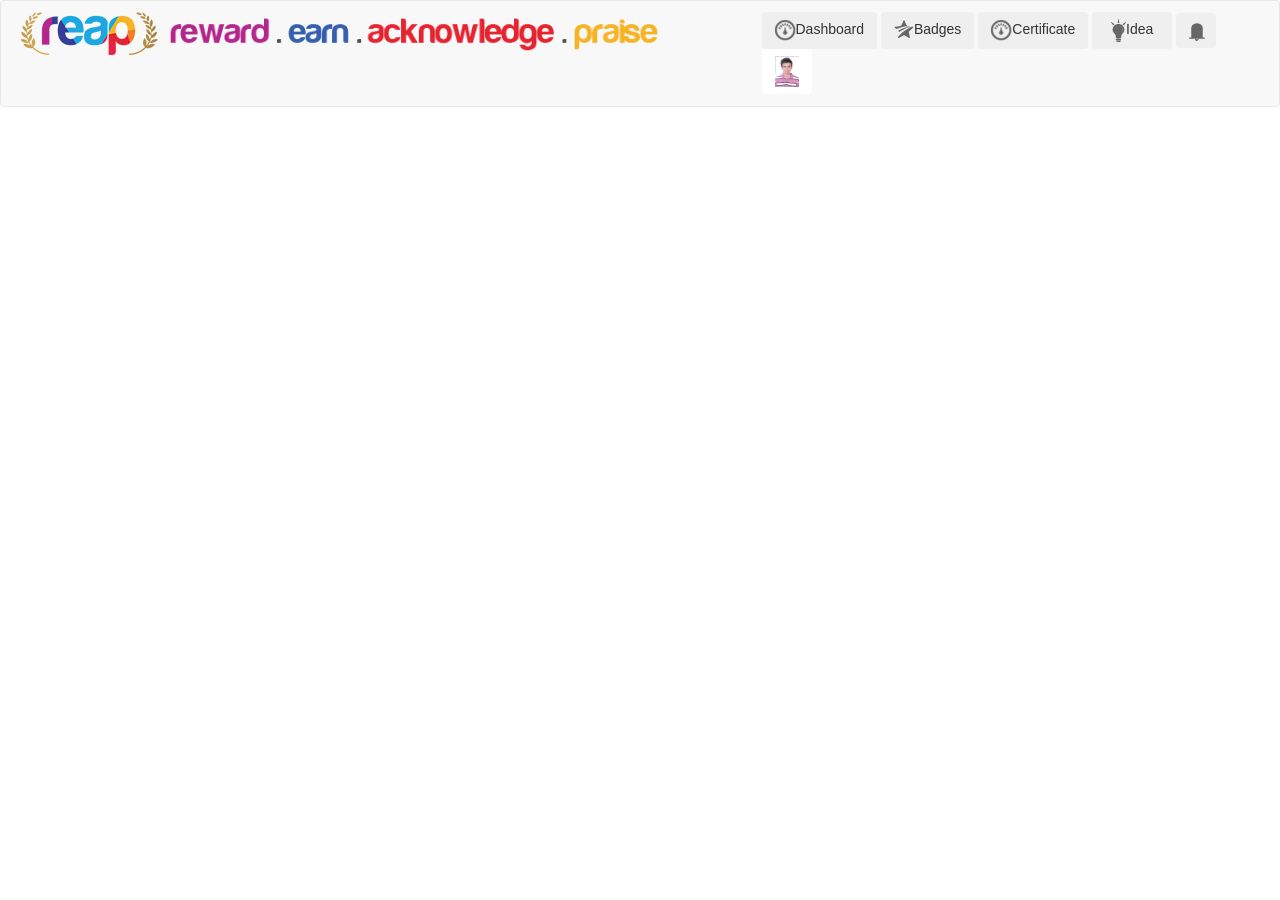
<file: project work(akshay)/badges.htm>
﻿<!DOCTYPE html>
<html lang="en">
<head>
  <title>Bootstrap Case</title>
  <meta charset="utf-8">
  <meta name="viewport" content="width=device-width, initial-scale=1">
  <link rel="stylesheet" href="css/bootstrap.min.css">
  <link rel="stylesheet" type="text/css" href="style.css" />
  <script src="jquery-2.2.0.min.js"></script>
  <script src="js/bootstrap.min.js"></script>
	<style type="text/css">
#style1 {
	 float: left;
	 margin-top: 11px;
	 margin-bottom:12px;	
         float:right;
        }
#style2 {
	margin-left: 0px;
        padding-left :0px;
        }
.pad    {
        padding:10px;
        }
</style>
</head>
<body>

   <div class="navbar navbar-default" role="navigation" style="position:fixed; width:100%; margin-left:0; margin-right:0;">
      <div class="container-fluid" >
              <!-- Brand and toggle get grouped for better mobile display -->
        <div class="row">
           <div class="col-sm-7">
                  <img style="max-width:150px;  margin-left:0; margin-top:10px;" src="logo.png">
                  <img style="max-width:500px; margin-top: 10px;" src="reapo.png" width="604">
           </div>
           <div id="style1" class="col-sm-5"  >
                   <div style="float:right;">
		       <button type="button" class="btn btn-secondary"><img src="ico-dashboard.png">Dashboard</button>
		       <button type="button" class="btn btn-secondary" style="margin-left:6;"><img src="ico-badge.png">Badges</button>
		       <button type="button" class="btn btn-secondary"><img src="ico-dashboard.png">Certificate</button>
		       <button type="button" class="btn btn-secondary" style="width: 80px"><img src="ico-idea.png">Idea</button>
                       <button type="button" class="btn btn-Default" style="width: 40px"><img src="ico-bell.png"></button>
	                <span class="dropdown" > 
                          <img src="sumit.png" class="img-thumbnail  btn  dropdown-toggle" data-toggle="dropdown" width="50" height="50">          
                           <ul class="dropdown-menu">
                              <li><a href="#">Home</a></li>
                              <li><a href="#">Buy</a></li>
                              <li><a href="#">sign out</a></li>
                           </ul>
                        </span>
                   </div>
           </div>
        </div>
      </div>
    </div>
    <br/><br/><br/>
</body>
</html>
</file>
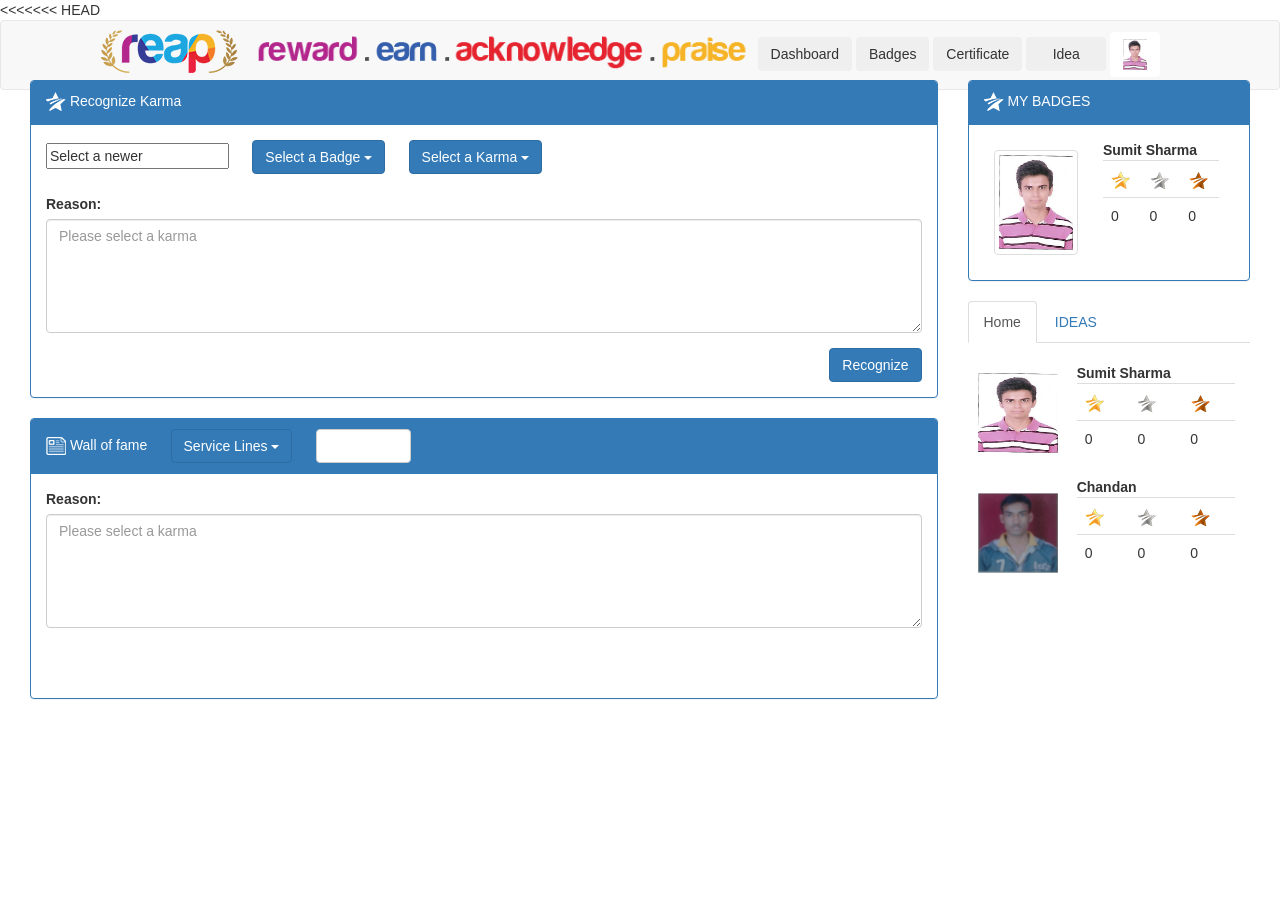
<file: project work(akshay)/bootstrap.html>
﻿<!DOCTYPE html>
<html lang="en">
<head>
  <title>Bootstrap Case</title>
  <meta charset="utf-8">
  <meta name="viewport" content="width=device-width, initial-scale=1">
  <link rel="stylesheet" href="css/bootstrap.min.css">
  <link rel="stylesheet" type="text/css" href="style.css" />
  <script src="jquery-2.2.0.min.js"></script>
  <script src="js/bootstrap.min.js"></script>
	<style type="text/css">
.style1 {
	float: left;
	margin-top: 11px;
	margin-bottom:12px;	
        }
.style2 {
	margin-left: 0px;
}
.pad {
padding:10px;
}
</style>
</head>
<<<<<<< HEAD
<body  >
 <nav class="navbar navbar-default" style="position:fixed;width:100%;" >
    <div class="container-fluid" >
       <!-- Brand and toggle get grouped for better mobile display -->
          <div class="style1" >
             <img style="max-width:150px;margin-left:80px; margin-top: -7px;"src="logo.png" class="style2"> &nbsp;
	     <img style="max-width:500px; margin-top: -7px;" src="reapo.png" width="604">

		  <button type="button" class="btn btn-secondary">Dashboard</button>
		  <button type="button" class="btn btn-secondary" style="margin-left:6;">Badges</button>
		  <button type="button" class="btn btn-secondary">Certificate</button>
		  <button type="button" class="btn btn-secondary" style="width: 80px">Idea</button>
	         <span class="dropdown" > 
                    <img src="sumit.png" class="img-thumbnail  btn  dropdown-toggle" data-toggle="dropdown" width="50" height="50"  >          
                    <ul class="dropdown-menu">
                         <li><a href="#">Home</a></li>
                         <li><a href="#">Buy</a></li>
                         <li><a href="#">sign out</a></li>
                    </ul>
                 </span>
	
         </div>
      </div>
    </nav>
    <br/><br/>
 
 
 
     <div class="container-fluid">
        
           <br/>&nbsp;&nbsp; <br/>
      
          <div class="col-md-9">
           <div class="panel panel-primary" >
               <div class="panel-heading">
                  <img src="badge.png"> Recognize Karma
			    </div>
                <div class="panel-body">
	               <input type="text" value="Select a newer" > 
	               <span class="dropdown">&nbsp;&nbsp;&nbsp;&nbsp;
	                     <button class="btn btn-primary dropdown-toggle" type="button" data-toggle="dropdown">Select a Badge
                            <span class="caret"></span></button>
                                 <ul class="dropdown-menu">
                                    <li><img src="gbadge.png"> (0)</li>
                                    <li><img src="sbadge.png"> (0)</li>
                                    <li><img src="bbadge.png"> (0)</li>
                                </ul>
	                        </span>
	                     <span class="dropdown">&nbsp;&nbsp;&nbsp;&nbsp;
	                         <button class="btn btn-primary dropdown-toggle" type="button" data-toggle="dropdown">Select a Karma
                             <span class="caret"></span></button>
                                   <ul class="dropdown-menu">
                                       <li>Extra Miler</li>
                                       <li>Knowledge Sharing</li>
                                       <li>Mentorship</li>
						               <li>Pat on the back</li>
						               <li>Customer Delight</li>
                                   </ul>
	                         </span> <br/><br/>
	                         <div class="form-group">
                                 <label for="comment">Reason:</label>
                                 <textarea class="form-control" rows="5" id="comment" placeholder="Please select a karma"></textarea>
                             </div>
		            		 <button type="button" class="btn btn-primary" style="float:right;">Recognize</button>            
                             </div>
							 
						</span>  
						
        	</div>
			
			  <div class="panel panel-primary" >
               <div class="panel-heading">
                  <img src="wicon.png"> Wall of fame
				  
	               <span class="dropdown">&nbsp;&nbsp;&nbsp;&nbsp;
	                     <button class="btn btn-primary dropdown-toggle" type="button" data-toggle="dropdown">Service Lines
                            <span class="caret"></span></button>
                                 <ul class="dropdown-menu">
                                    <li>Service Lines</li>
                                    <li>Analytics</li>
                                    <li>Analytics-SEA</li>
									<li>Digital Marketing</li>
									<li>Digital Marketing India</li>
                                </ul>
	                        </span>
	                     <span class="dropdown">&nbsp;&nbsp;&nbsp;&nbsp;
	                         <button class="btn btn-default dropdown-toggle" type="button" data-toggle="dropdown">Practices
                             <span class="caret"></span></button>
					     </span>		 
			    </div>
                <div class="panel-body">
	              
                                    
                                <div class="form-group">
                                 <label for="comment">Reason:</label>
                                 <textarea class="form-control" rows="5" id="comment" placeholder="Please select a karma"></textarea>
                             </div>

	                          <br/><br/>
	                        
							 
						</span>  
						
        	</div>
               
               </div>
        </div>
             <div class="col-md-3">
	          <div class="panel panel-primary">
              <div class="panel-heading"><img src="badge.png"> MY BADGES</div>
       <div class="panel-body">
	              <div class="col-md-5 pad">
				       <img src="sumit.png" class="img-thumbnail align-center" width="150" height="400" >
				  </div>
				  <div class="col-md-7">
				       <strong>Sumit Sharma</strong>
					    <table class="table">
							 <tr>
							     <td><img src="gbadge.png"></td>
								 <td><img src="sbadge.png"></td>
								 <td><img src="bbadge.png"></td>
							 </tr>
							 <tr>
							     <td>0</td>
								 <td>0</td>
								 <td>0</td>
							 </tr>
						</table>	 
				  </div><br/>
				  
	   </div>
     </div>
     
	   <ul class="nav nav-tabs">
    <li class="active"><a data-toggle="tab" href="#home">Home</a></li>
    <li><a data-toggle="tab" href="#menu1">IDEAS</a></li>    
  </ul>


  <div class="tab-content" >
    <div id="home" class="tab-pane fade in active"><br/>
         <div class="col-md-4 pad">
				       <img src="sumit.png" class="profile-pic" width="80" height="80" ><br/> <br/><br/> 
					   <img src="cpic.jpg" class="profile-pic" width="80" height="80" >
				  </div>
				  <div class="col-md-8">
				       <strong>Sumit Sharma</strong>
					    <table class="table">
							 <tr>
							     <td><img src="gbadge.png"></td>
								 <td><img src="sbadge.png"></td>
								 <td><img src="bbadge.png"></td>
							 </tr>
							 <tr>
							     <td>0</td>
								 <td>0</td>
								 <td>0</td>
							 </tr>
						</table>	
                        <strong>Chandan</strong>
					    <table class="table">
							 <tr>
							     <td><img src="gbadge.png"></td>
								 <td><img src="sbadge.png"></td>
								 <td><img src="bbadge.png"></td>
							 </tr>
							 <tr>
							     <td>0</td>
								 <td>0</td>
								 <td>0</td>
							 </tr>
						</table>	 						
				  </div>
				  

    </div>
    <div id="menu1" class="tab-pane fade">
      contents to be added
      
    </div>
   
    
  </div>




	 </div>
     
            </div>
     




    
          
</body>
</html>
</file>
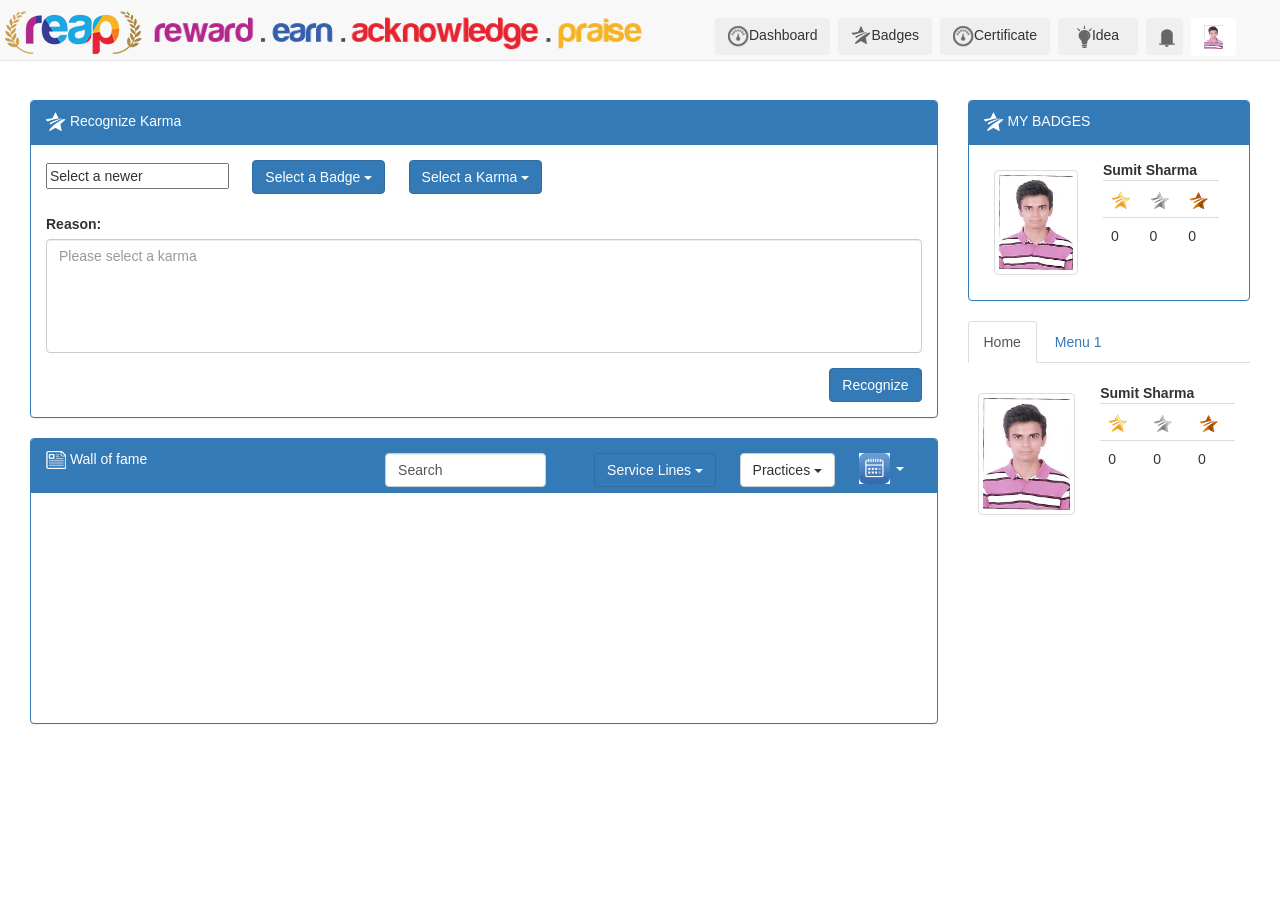
<file: project work(akshay)/bootstrap1.html>
﻿<!DOCTYPE html>
<html lang="en">
<head>
  <title>Bootstrap Case</title>
  <meta charset="utf-8">
  <meta name="viewport" content="width=device-width, initial-scale=1">
  <link rel="stylesheet" href="css/bootstrap.min.css">
  <link rel="stylesheet" type="text/css" href="style.css" />
  <script src="jquery-2.2.0.min.js"></script>
  <script src="js/bootstrap.min.js"></script>
	<style type="text/css">
#style1 {
	 float: left;
	 margin-top: 11px;
	 margin-bottom:12px;	
         float:right;
        }
#style2 {
	margin-left: 0px;
        padding-left :0px;
        }
.pad    {
        padding:10px;
        }
#list li{
         float:right;
		 margin:4px;
         }

#list1 li
       {
	    float:right;
        }		 
		 
</style>
</head>
<body>
   <div class="navbar navbar-default navbar-static-top" role="navigation" style="position:fixed; width:100%; margin-left:0;">
      <div class="container-fluid" >
              <!-- Brand and toggle get grouped for better mobile display -->
        <div class="row">
                  <img style="max-width:150px;  margin-left:0; margin-top:10px;" src="logo.png">
                  <img style="max-width:500px; margin-top: 10px;" src="reapo.png" width="604">
		       <ul id="list" style="list-style:none; margin-right:40px; margin-top:-40px">
	            <li><span class="dropdown" > 
                          <img src="sumit.png" class="img-thumbnail  btn  dropdown-toggle" data-toggle="dropdown" width="45" height="45">          
                           <div class="dropdown-menu dropdown-menu-right" style="height:259px; width:600px; margin-top:21px">
                              <div  style="float:left; margin-left:45px;"><h3>Your Profile</h3></div>
							  <div class="row col-md-12" style="height:200px margin-right:0px;">
							     <div class="col-md-4" style="margin-left:20px;"><img src="cpic.jpg" style="height:75%" width="75%"></div>
								 <div class="col-md-8" style="float:right; margin-top:-140px">
							        <div class="col-md-12 container-fluid">
									     <table class="table table-hover">
                                             <thead>
                                            </thead>
                                              <tbody>
                                                  <tr>
                                                     <td>Name :</td>
                                                     <td></td>
                                                  </tr>
                                                  <tr>
                                                     <td>Service Line</td>
                                                     <td></td>
                                                  </tr>
                                                  <tr>
                                                     <td>Practice</td>
                                                     <td></td>
                                                  </tr>
												  <tr>
                                                     <td>Email-ID</td>
                                                     <td></td>
                                                  </tr>

                                              </tbody>
                                         </table>
									</div>
								 </div> 
							  <div class="col-md-12" style="background-color:#D3D9DB;height:32px;"></div>
							  </div>
							</div>  
                        </span>
				</li>
				<li><button type="button" class="btn btn-Default" style="width: 37px; height:37px;"><img src="ico-bell.png"></button></li>
				<li><button type="button" class="btn btn-secondary" style="width: 80px"><img src="ico-idea.png">Idea</button></li>
				<li><button type="button" class="btn btn-secondary"><img src="ico-dashboard.png">Certificate</button></li>
				<li><button type="button" class="btn btn-secondary" style="margin-left:6;"><img src="ico-badge.png">Badges</button></li>
				<li><button type="button" class="btn btn-secondary"><img src="ico-dashboard.png">Dashboard</button></li>
        </div>
      </div>
    </div>
    <br/><br/><br/>
 
     <div class="container-fluid">
        
           <br/>&nbsp;&nbsp; <br/>
      
          <div class="col-md-9">
           <div class="panel panel-primary" >
               <div class="panel-heading">
                  <img src="badge.png"> Recognize Karma
			    </div>
                <div class="panel-body">
	               <input type="text" value="Select a newer" > 
	               <span class="dropdown">&nbsp;&nbsp;&nbsp;&nbsp;
	                     <button class="btn btn-primary dropdown-toggle" type="button" data-toggle="dropdown">Select a Badge
                            <span class="caret"></span></button>
                                 <ul class="dropdown-menu">
                                    <li><img src="gbadge.png"> (0)</li>
                                    <li><img src="sbadge.png"> (0)</li>
                                    <li><img src="bbadge.png"> (0)</li>
                                </ul>
	                        </span>
	                     <span class="dropdown">&nbsp;&nbsp;&nbsp;&nbsp;
	                         <button class="btn btn-primary dropdown-toggle" type="button" data-toggle="dropdown">Select a Karma
                             <span class="caret"></span></button>
                                   <ul class="dropdown-menu">
                                       <li>Extra Miler</li>
                                       <li>Knowledge Sharing</li>
                                       <li>Mentorship</li>
		                       <li>Pat on the back</li>
		                       <li>Customer Delight</li>
                                   </ul>
	                         </span> <br/><br/>
	                         <div class="form-group">
                                 <label for="comment">Reason:</label>
                                 <textarea class="form-control" rows="5" id="comment" placeholder="Please select a karma" style="resize:none;"></textarea>
                             </div>
		            		 <button type="button" class="btn btn-primary" style="float:right;">Recognize</button>            
                             </div>
							 
						</span>  
						
        	</div>
			
    <div class="panel panel-primary">
         <div class="panel-heading">
                 <div style="margin-bottom:10px; margin-right:-180px">
                   <img src="wicon.png"> Wall of fame
                         <ul style="float:right; list-style:none;" id="list">
                       <li>
                             <span class="dropdown">
                             <img src="images.jpg" style="width:13%; height:13%;" class="dropdown-toggle" type="button" data-toggle="dropdown">
                             <span class="caret"></span></img>
                                   <ul class="dropdown-menu">
                                        <li>Service Lines</li>
                                        <li>Analytics</li>
                                        <li>Analytics-SEA</li>
					<li>Digital Marketing</li>
					<li>Digital Marketing India</li>
                                   </ul>
                             </span>
                            </li>
                       <li>
                     <span class="dropdown">
	                         <button class="btn btn-default dropdown-toggle" type="button" data-toggle="dropdown">Practices
                                     <span class="caret"></span>
                                 </button>
                                  <ul class="dropdown-menu">
                                        <li>Service Lines</li>
                                        <li>Analytics</li>
                                        <li>Analytics-SEA</li>
					<li>Digital Marketing</li>
					<li>Digital Marketing India</li>
                                   </ul>
			</span>&nbsp;&nbsp;&nbsp;
                    </li>
                     <li>
                        <span class="dropdown" >
	                     <button class="btn btn-primary dropdown-toggle" type="button" data-toggle="dropdown">Service Lines
                                <span class="caret"></span></button>
                                   <ul class="dropdown-menu">
                                        <li>Service Lines</li>
                                        <li>Analytics</li>
                                        <li>Analytics-SEA</li>
					<li>Digital Marketing</li>
					<li>Digital Marketing India</li>                                     
                                   </ul>
	                 </span>   &nbsp;&nbsp;&nbsp;   
	             </li>
                      <li>
                       <input type="text" class="form-control" id="inputSuccess2" value="Search" style="width:80%">
                     </li>                    
                    </ul>
              </div>   
         </div>



                <div class="panel-body">

                  <div style="height:200px"></div>
	              				
         	</div>
               
       </div>
   </div>
             <div class="col-md-3">
	          <div class="panel panel-primary">
              <div class="panel-heading"><img src="badge.png"> MY BADGES</div>
       <div class="panel-body">
	              <div class="col-md-5 pad">
				       <img src="sumit.png" class="img-thumbnail align-center" width="150" height="400" >
				  </div>
				  <div class="col-md-7">
				       <strong>Sumit Sharma</strong>
					    <table class="table">
							 <tr>
							         <td><img src="gbadge.png"></td>
								 <td><img src="sbadge.png"></td>
								 <td><img src="bbadge.png"></td>
							 </tr>
							   <tr>
							         <td>0</td>
								 <td>0</td>
								 <td>0</td>
							 </tr>
						</table>	 
				  </div>
	   </div>
     </div>
     
	   <ul class="nav nav-tabs">
    <li class="active"><a data-toggle="tab" href="#home">Home</a></li>
    <li><a data-toggle="tab" href="#menu1">Menu 1</a></li>    
  </ul>

  <div class="tab-content">
    <div id="home" class="tab-pane fade in active"><br/>
         <div class="col-md-5 pad">
				       <img src="sumit.png" class="img-thumbnail align-center" width="150" height="400" >
				  </div>
				  <div class="col-md-7">
				       <strong>Sumit Sharma</strong>
					    <table class="table">
							 <tr>
							     <td><img src="gbadge.png"></td>
								 <td><img src="sbadge.png"></td>
								 <td><img src="bbadge.png"></td>
							 </tr>
							 <tr>
							     <td>0</td>
								 <td>0</td>
								 <td>0</td>
							 </tr>
						</table>	 
				  </div>
    </div>
    <div id="menu1" class="tab-pane fade">
      <h3>IDEAS</h3>
      <p>Ut enim ad minim veniam, quis nostrud exercitation ullamco laboris nisi ut aliquip ex ea commodo consequat.</p>
    </div>
  </div>
	 </div>
            </div>
     




    
          
</body>
</html>
</file>
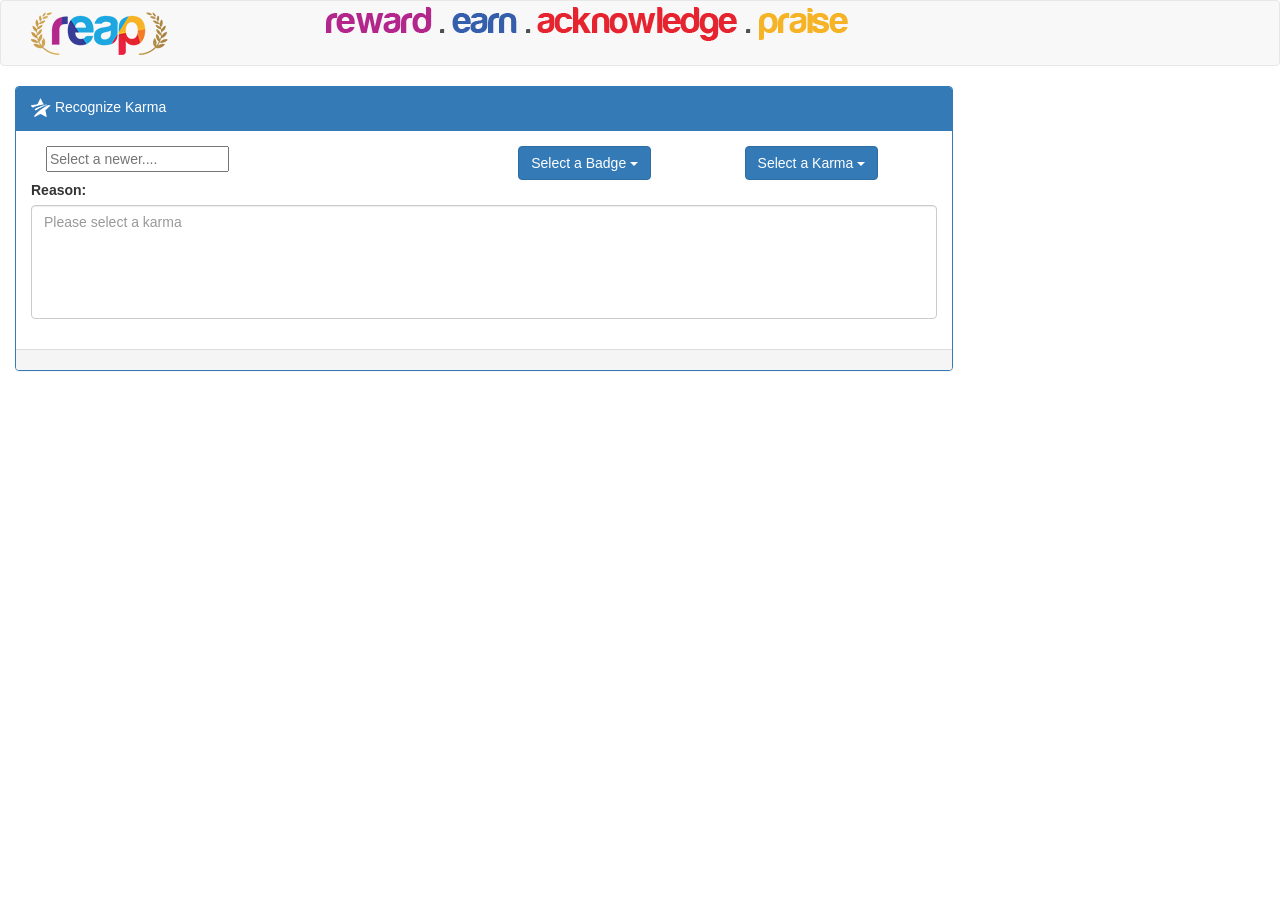
<file: project work(akshay)/main.html>
<!DOCTYPE html>
<html lang="en">
<head>
  <title>Bootstrap Case</title>
  <meta charset="utf-8">
  <meta name="viewport" content="width=device-width, initial-scale=1">
  <link rel="stylesheet" href="css/bootstrap.min.css">
  <link rel="stylesheet" type="text/css" href="style.css" />
  <script src="jquery-2.2.0.min.js"></script>
  <script src="js/bootstrap.min.js"></script>
	<style type="text/css">
.style1 {
	float: left;
	margin-top: 11px;
	margin-bottom:12px;	
        }
.style2 {
	margin-left: 0px;
}
.pad {
padding:10px;
}
</style>
</head>
<body  > 
     <div class="row">
	    <div class="col-md-12">
		    <nav class="navbar navbar-default">
			    <div class="col-md-3">
				<img src="logo.png" class="pad">
				</div
				<div class="col-md-4">
				<img src="reapo.png" >
				</div>
				
			</nav>		     
		</div>
     </div> 
	</div>
	<div class="container-fluid">
	   <div class="col-md-9">
	      <div class="row">		      
		        <div class="panel panel-primary">
				  <div class="panel-heading">
				       <img src="badge.png"> Recognize Karma
				  </div>
                  <div class="panel-body">
				      <div class="col-md-12">
					     <div class="row">
						   <form action="#" class="">
						      <div class="col-md-6">
							     
							       <input type="text" placeholder="Select a newer...." >
                                  							   
							  </div>
							  <div class="col-md-3">
							     <div class="dropdown">&nbsp;&nbsp;&nbsp;&nbsp;
	                                <button class="btn btn-primary dropdown-toggle" type="button" data-toggle="dropdown">Select a Badge
                                    <span class="caret"></span></button>
                                    <ul class="dropdown-menu">
                                        <li><img src="gbadge.png">  Gold (0)</li>
                                        <li><img src="sbadge.png">Silver (0)</li>
                                        <li><img src="bbadge.png">Bronze (0)</li>
                                    </ul>
	                              </div>
							  </div>
							  <div class="col-md-3">
							      <div class="dropdown">&nbsp;&nbsp;&nbsp;&nbsp;
	                                 <button class="btn btn-primary dropdown-toggle" type="button" data-toggle="dropdown">Select a Karma
                             <span class="caret"></span></button>
                                   <ul class="dropdown-menu">
                                       <li>Extra Miler</li>
                                       <li>Knowledge Sharing</li>
                                       <li>Mentorship</li>
						               <li>Pat on the back</li>
						               <li>Customer Delight</li>
                                   </ul>
	                         </div>
							  </div>							   
							  </div>
							  <div class="row">
							      <div class="form-group">
                                 <label for="comment">Reason:</label>
                                 <textarea class="form-control" rows="5" id="comment" placeholder="Please select a karma" style="resize:none;"></textarea>
                             </div>
							</form>  
						 </div>
					  </div>				  
				  </div>
				  <div>
                  <div class="panel-footer">
				  
				  </div>
                </div>
		  </div>
	   </div>
	</div>
	  
</body>
</html>
</file>
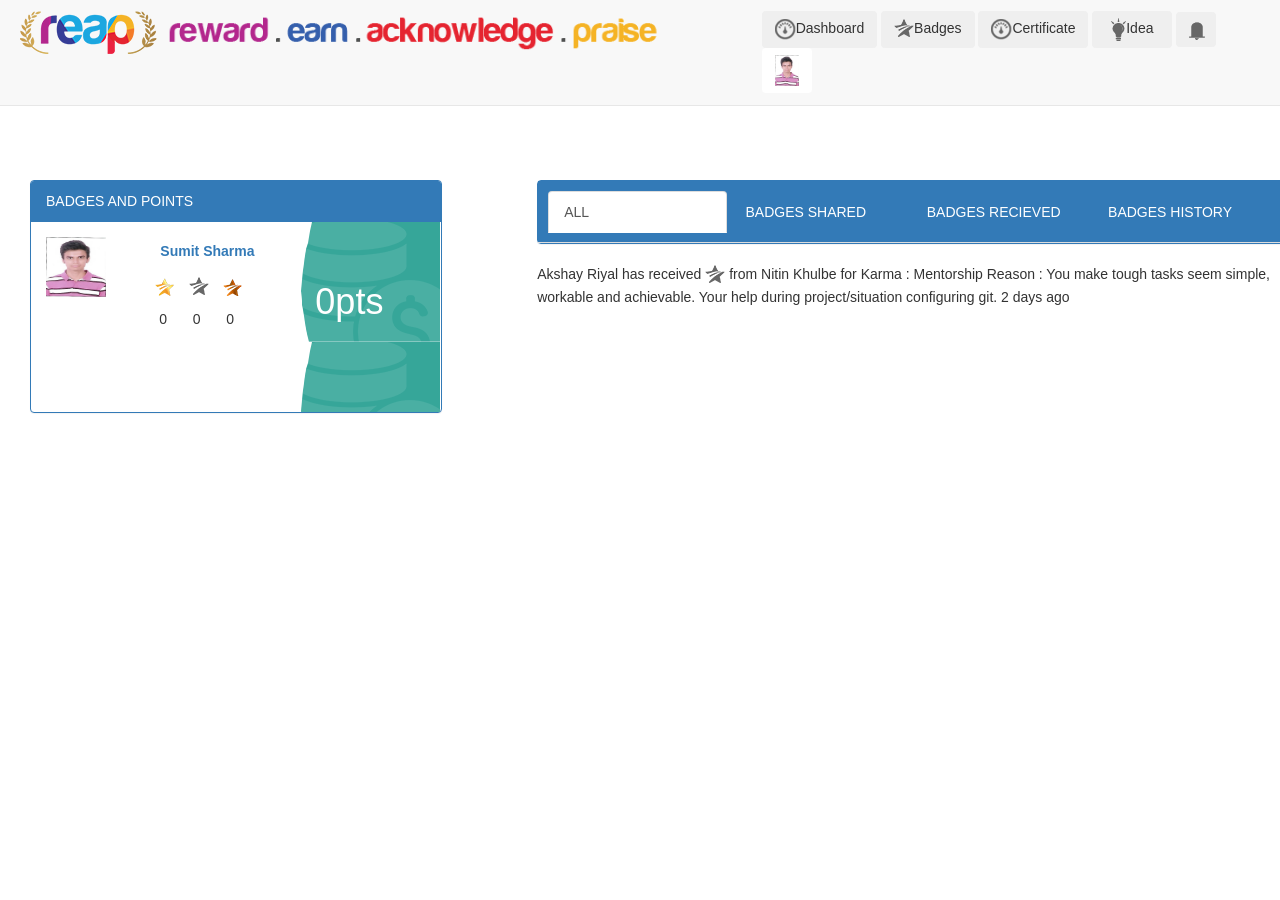
<file: project work(akshay)/REAP Header.htm>
﻿<!DOCTYPE html>
<html lang="en">
<head>
  <title>Bootstrap Case</title>
  <meta charset="utf-8">
  <meta name="viewport" content="width=device-width, initial-scale=1">
  <link rel="stylesheet" href="css/bootstrap.min.css">
  <link rel="stylesheet" type="text/css" href="style.css" />
  <script src="jquery-2.2.0.min.js"></script>
  <script src="js/bootstrap.min.js"></script>
	<style type="text/css">
#style1 {
	 float: left;
	 margin-top: 11px;
	 margin-bottom:12px;	
         float:right;
        }
#style2 {
	margin-left: 0px;
        padding-left :0px;
        }
.pad    {
        padding:10px;
       }
a.badges:active {
    color: black;
}
a.badges{
	color:white;
}
</style>
</head>
<body>
   <div class="navbar navbar-default navbar-static-top" role="navigation" style="position:fixed; width:100%; margin-left:0; margin-right:0;">
      <div class="container-fluid " >
              <!-- Brand and toggle get grouped for better mobile display -->
        <div class="row">
           <div class="col-sm-7">
                  <img style="max-width:150px;  margin-left:0; margin-top:10px;" src="logo.png">
                  <img style="max-width:500px; margin-top: 10px;" src="reapo.png" width="604">
           </div>
           <div id="style1" class="col-sm-5"  >
                   <div style="float:right;">
		       <button type="button" class="btn btn-secondary"><img src="ico-dashboard.png">Dashboard</button>
		       <button type="button" class="btn btn-secondary" style="margin-left:6;"><img src="ico-badge.png">Badges</button>
		       <button type="button" class="btn btn-secondary"><img src="ico-dashboard.png">Certificate</button>
		       <button type="button" class="btn btn-secondary" style="width: 80px"><img src="ico-idea.png">Idea</button>
                       <button type="button" class="btn btn-Default" style="width: 40px"><img src="ico-bell.png"></button>
	                <span class="dropdown" > 
                          <img src="sumit.png" class="img-thumbnail  btn  dropdown-toggle" data-toggle="dropdown" width="50" height="50">          
                           <ul class="dropdown-menu">
                              <li><a href="#">Home</a></li>
                              <li><a href="#">Buy</a></li>
                              <li><a href="#">sign out</a></li>
                           </ul>
                        </span>
                   </div>
           </div>
        </div>
      </div>
    </div>
    <br/><br/><br/>
    
    <br/><br/><br/>
    
    <br/><br/><br/>


 <div class="row" style="margin-bottom:10px; width: 1340px;">
      <div class="col-xs-4" style="margin-left:30px;margin-right:15px; left: 0px; top: 0px; width: 33%;">
        <div class="panel panel-primary">
           <div class="panel-heading">BADGES AND POINTS</div>
             <div class="panel-body">
		          <div class="row">
		            <div class="col-xs-2">
		                <img src="sumit.png" style="height:60px;width:60px;margin-right:10px;">
		            </div>
		            
			<div class="col-xs-6" style="left: 36px; top: 4px; width: 49%;" >
			     <div class="row" style="margin-left:10px;">
					<a href="#" ><b>Sumit Sharma</b></a>
				 </div>
							  <div class="row" style="margin-top:15px;">
							      <div class="col-xs-2"><img src="gbadge.png" style="margin-left:5px;"></div>
							      <div class="col-xs-2"><img src="ico-badge.png" style="margin-left:5px;"></div>
							      <div class="col-xs-2"><img src="bbadge.png" style="margin-left:5px;"></div>
				              
				              </div>
							  
							  <div class="row" style="margin-top:10px;">
							      <div class="col-xs-2" style="margin-left:9px;" >0</div>
							      <div class="col-xs-2">0</div>
							      <div class="col-xs-2">0</div>
							  </div> 
		    </div>
		      	    		      	  <div class="col-xs-4"  style="background-image:url('badges-back.png');margin-top:-15px;margin-bottom:-15px; margin-left:0px;width:140px;" >
		      	    		      	  
		      	    		      	  <br>
		                              <br>
		                              <h1 style="color:white">0pts</h1>
		                              <br>
		                              <br>
		                              <br>
		                              <br>
		                              		                             </div>  

  


  
                 </div>
             </div>
         </div>
	  </div>
      
      
      <div class="col-xs-7" style="margin-left:50px;margin-right:0px; left: 0px; top: 0px; width: 58%;">
        <div class="panel panel-primary">
         
           
           
   <ul class="nav nav-tabs" style="padding:10px;background-image:url('background.png')">
    <li class="active" style="width:25%;"><a class="badges" data-toggle="tab" href="#home" >ALL</a></li>
    <li   style="width:25%;"><a class="badges" data-toggle="tab" href="#menu1" ">BADGES SHARED</a></li>    
    <li style="width:25%;"><a class="badges"data-toggle="tab" href="#menu1" >BADGES RECIEVED</a></li>
    <li  style="width:25%;"><a class="badges" data-toggle="tab" href="#menu1">BADGES HISTORY</a></li>    

  </ul>
    </div>
       
  <div class="tab-content" >
    <div id="home" class="tab-pane fade in active">
        	    Akshay Riyal has received  <img src="ico-badge.png"> from Nitin Khulbe for Karma : Mentorship
Reason : You make tough tasks seem simple, workable and achievable. Your help during project/situation configuring git. 
2 days ago
        	    </div>
    <div id="menu1" class="tab-pane fade">
     none
      
    </div>
   
    
      
      
      
  </div>
  </div>
      
      
      
      
</div>
</body>

</html>
</file>
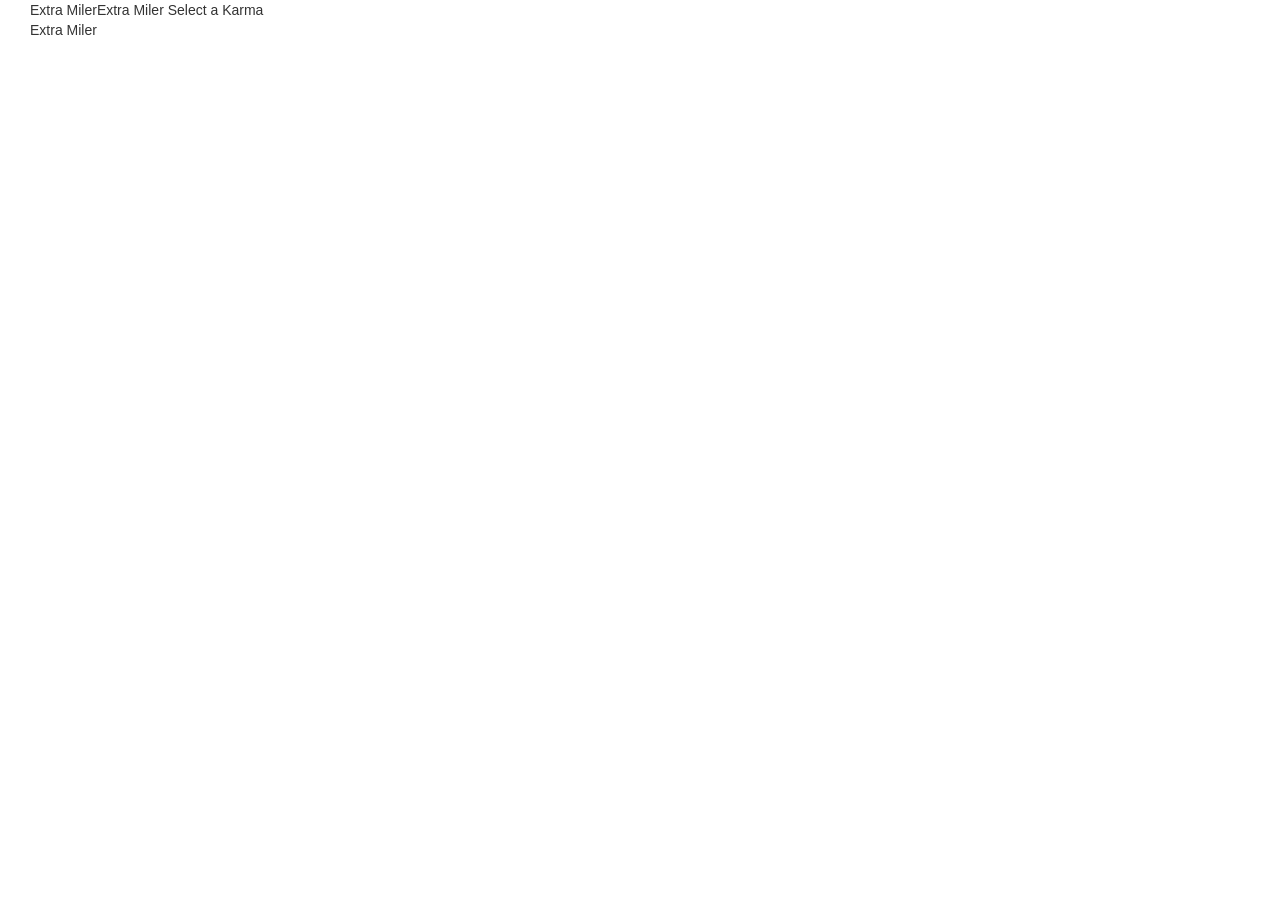
<file: project work(akshay)/test.html>
<!DOCTYPE html>
<html lang="en">
<head>
  <title>Bootstrap Case</title>
  <meta charset="utf-8">
  <meta name="viewport" content="width=device-width, initial-scale=1">
  <link rel="stylesheet" href="http://maxcdn.bootstrapcdn.com/bootstrap/3.3.6/css/bootstrap.min.css">
  <script src="https://ajax.googleapis.com/ajax/libs/jquery/1.12.2/jquery.min.js"></script>
  <script src="http://maxcdn.bootstrapcdn.com/bootstrap/3.3.6/js/bootstrap.min.js"></script>
</head>
<body>
 <div class="navbar-header">
    <button type="button" class="navbar-toggle" data-toggle="collapse" 
            data-target=".navbar-ex1-collapse">
        <span class="sr-only">Toggle navigation</span>
        <span class="icon-bar"></span>
        <span class="icon-bar"></span>
        <span class="icon-bar"></span>
    </button>
    <a class="navbar-brand" rel="home" href="#" title="Buy Sell Rent Everyting">
       
    </a>
</div>

    
</body>
</html>

Extra MilerExtra Miler
Select a Karma</option>
<option value="6" >Extra Miler</option>
<option value="3" ></option>
<option value="1" ></option>
<option value="5" ></option>
<option value="7" ></option>
</file>
<file: project work(akshay)/style.css>
.mydrop{
 display:inline;
}
</file>
